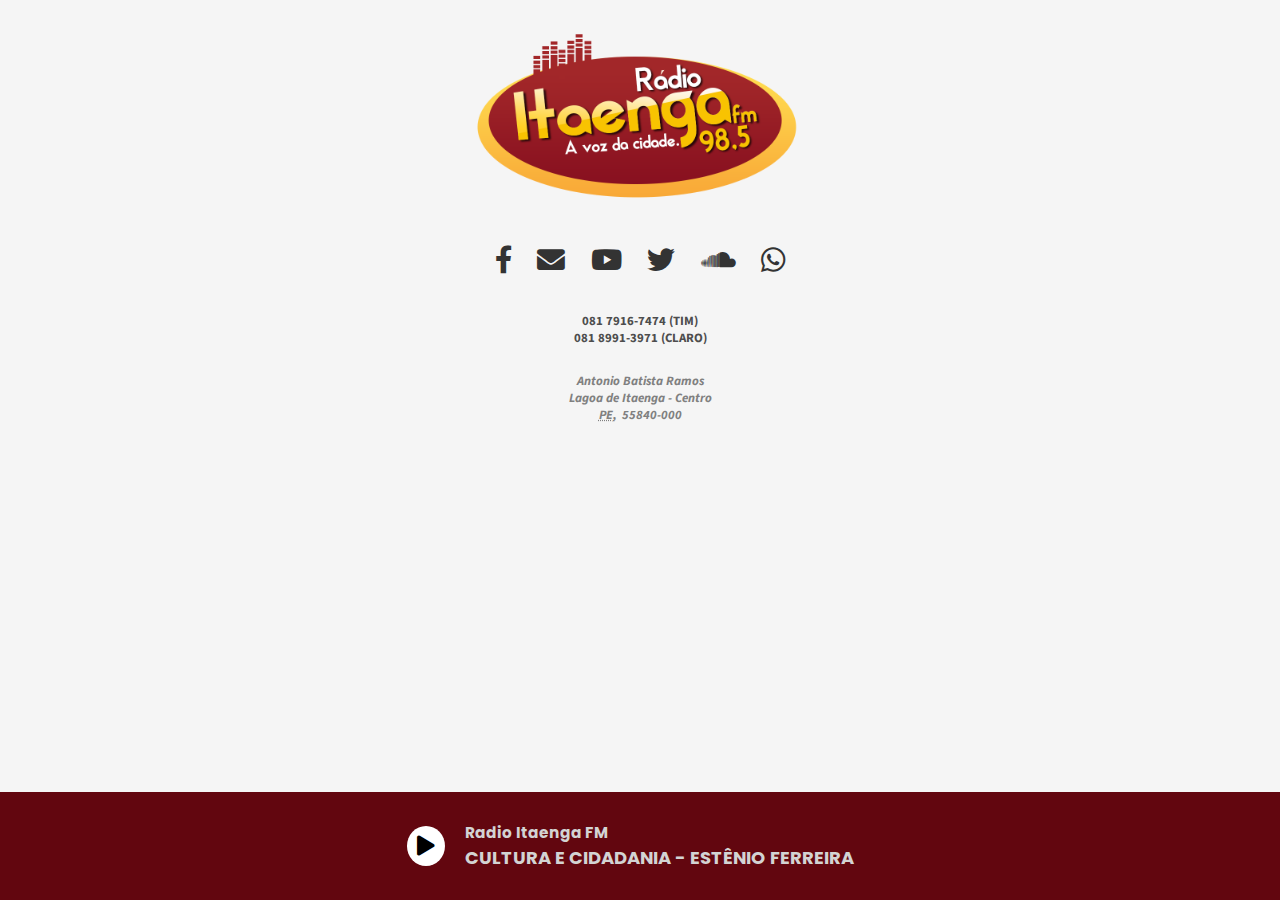
<file: player.html>
<!DOCTYPE html>
<html lang="pt_BR">
  <head>
    <meta content="text/html;charset=utf-8" http-equiv="Content-Type">
    <meta content="utf-8" http-equiv="encoding">
    <meta name="viewport" content="width=device.width, initial-scale=1.0">
    <meta name="title" content="Rádio Itaenga FM 98,5 - A voz da Cidade">
    <meta name="description" content="Sintonize já na única rádio que toca o seu coração, Rádio Itaenga FM 98,5.">
    <link rel="icon" href="https://www.radioitaengafm.com.br/img/logo.png" type="image/x-icon">
    <!-- OpenGraph -->
    <meta property="og:url" content="https://www.radioitaengafm.com.br/">
    <meta property="og:title" content="Rádio Itaenga FM 98,5 - A voz da Cidade">
    <meta property="og:site_name" content="Rádio Itaenga FM 98,5 - A voz da Cidade">
    <meta property="og:description" content="Sintonize já na única rádio que toca o seu coração, Rádio Itaenga FM 98,5.">
    <meta property="og:image" itemprop="image" content="https://www.radioitaengafm.com.br/img/logo.png">
    <meta property="og:image:type" content="image/png">
    <meta property="og:type" content="website">
    <!-- Twitter -->
    <meta property="twitter:card" content="summary_large_image">
    <meta property="twitter:url" content="https://www.radioitaengafm.com.br/">
    <meta property="twitter:title" content="Rádio Itaenga FM 98,5 - A voz da Cidade">
    <meta property="twitter:description" content="Sintonize já na única rádio que toca o seu coração, Rádio Itaenga FM 98,5.">
    <meta property="twitter:image" content="https://www.radioitaengafm.com.br/img/logo.png">
    <link rel="preconnect" href="https://fonts.gstatic.com">
    <link href="https://fonts.googleapis.com/css2?family=Poppins&display=swap" rel="stylesheet">
    <link href="https://fonts.googleapis.com/css2?family=Source+Sans+Pro&display=swap" rel="stylesheet">
    <link rel="stylesheet" href="assets/fonts/f-a/css/all.css">
    <link rel="stylesheet" href="assets/fonts/f-a/css/fontawesome.css">
    <link rel="stylesheet" href="assets/fonts/f-a/css/regular.css">
    <link rel="stylesheet" href="content/css/live/master.css">
    <link rel="stylesheet" href="content/css/live/content.css">
    <title>Ao vivo | Rádio Itaenga FM 98,5 - PE - A rádio do seu coração</title>
  </head>
  <body>
    <main>
      <section class="information">
              <figure>
                <img src="assets/img/logo/logo.png" alt="LOGO - Rádio Itaenga FM 98,5">
              </figure>
              <ul>
                <li>
                  <i class="fab fa-facebook-f" id="facebook"></i>
                </li>
                <li>
                  <i class="fas fa-envelope" id="email"></i>
                </li>
                <li>
                  <i class="fab fa-youtube" id="youtube"></i>
                </li>
                <li>
                  <i class="fab fa-twitter" id="twitter"></i>
                </li>
                <li>
                  <i class="fab fa-soundcloud" id="soundcloud"></i>
                </li>
                <li>
                  <i class="fab fa-whatsapp" id="whatsapp"></i>
                </li>
              </ul>
              <div class="phone">
                <span>081 7916-7474 (TIM)</span></br>
                <span>081 8991-3971 (CLARO)</span>
              </div>
              <address class="vcard">
                <span class="adr">
                  <span class="street-address">Antonio Batista Ramos</span></br>
                  <span class="locality">Lagoa de Itaenga - Centro</span></br>
                  <abbr class="region" title="Pernambuco">PE,</abbr>
                  <span class="postal-code">55840-000</span>
                </span>
              </address>
            </section>
        <section class="player">
          <div class="controls">
            <i class="fas fa-play" id="play"></i>
            <i class="fas fa-pause" id="pause"></i>
            <div class="volume-block">
              <input type="range" orient="vertical" id="volume-control">
            </div>
          </div>
          <audio id="stream">
            <source src="https://node-09.zeno.fm/9fxmqks8rd0uv?rj-ttl=5&amp;rj-tok=AAABdTSd_NAAih7EGuYtHtGaIA&amp;nocache=152">
          </audio>
          <div class="streaming">
            <h3>Radio Itaenga FM</h3>
            <h2>Radio Itaenga FM</h2>
          </div>
        </section>
    </main>

    <script src="content/js/live/socialmedia.js" charset="utf-8"></script>
    <script src="content/js/live/soundprogramation.js" charset="utf-8"></script>
    <script src="content/js/live/player.js" charset="utf-8"></script>
    <script src="content/js/live/loader.js" charset="utf-8"></script>
  </body>
</html>
</file>
<file: content/css/live/master.css>
* {
  margin: 0;
  padding: 0;
  box-sizing: border-box;
  font-family: 'Poppins', sans-serif;
}

html, body {
  background-color: #f5f5f5;
  height: 100%;
}

main {
  height: 88%;
}

@media only screen and (max-width: 600px) {
  main {
    display: flex;
    justify-content: center;
    align-items: center;
  }
}
</file>
<file: content/css/live/content.css>
figure {
  display: flex;
  justify-content: center;
}

figure img {
  width: calc(20vw + 100px);
}

.player {
  width: 100%;
  height: 12%;
  background-color: #62060F;
  position: fixed;
  bottom: 0;
  display: flex;
  justify-content: center;
  align-items: center;
}

ul {
  display: flex;
  justify-content: center;
}

ul li {
  list-style: none;
  display: inline;
}

ul li i {
  margin: 2vw 1vw 1vw 1vw;
  font-size: calc(1vw + 15px);
  color: #333333;
  cursor: pointer;
}

/* Change color to Original when User click or Hover Element*/

#facebook, #email, #youtube, #twitter, #soundcloud, #whatsapp:hover {
  transition: .1s;
}

#facebook:hover {
  color: #040d6a;
}
#email:hover {
  color: #809780;
}
#youtube:hover {
  color: #e30303;
}
#twitter:hover {
  color: #73b8ce;
}
#soundcloud:hover {
  color: #c6830a;
}
#whatsapp:hover {
  color: #0e8716;
}

.phone {
  text-align: center;
}

.phone span {
  font-size: .8em;
  color: #4d4d4d;
  font-weight: bolder;
  font-family: 'Source Sans Pro', sans-serif !important;
}

address, .information .phone {
  text-align: center;
  line-height: 15px;
  margin: 2vw;
}

address span span,abbr {
  font-size: .8em;
  color: #808080;
  font-weight: bolder;
  font-family: 'Source Sans Pro', sans-serif !important;
}

.player i {
  border-radius: 50%;
  padding: 10px;
  background-color: #fff;
  cursor: pointer;
  font-size: 20px;
}

.controls {
  display: flex;
  justify-content: center;
}

#play {
  display: flex;
  z-index: 2;
}
#pause {
  display: none;
  z-index: 2;
}

.streaming {
  margin: 20px;
}

.player h3 {
  font-size: 1.7vh;
  color: #d3d3d3;
}
.player h2 {
  font-size: 2vh;
  color: #d3d3d3;
  max-width: 70vw;
}

.controls:hover .volume-block {
  display: block;
}

.volume-block {
  position: absolute;
  background-color: #62060F;
  border-top-left-radius: 20px;
  border-top-right-radius: 20px;
  padding: 10px;
  bottom: 50%;
  display: none;
  z-index: 1;
}

.volume-block input::-webkit-slider-thumb, input::-moz-range-thumb {
  background-color: white;
  border: none;
  cursor: pointer;
}

#volume-control {
  background-color: white;
  width: 5px;
  border-top-left-radius: 20px;
  border-top-right-radius: 20px;
}

@media only screen and (max-width: 600px) {
  figure img {
    width: 70vw;
  }

  ul li i {
    margin: 2vw 1vw 1vw 1vw;
    font-size: 6vw;
    color: #333333;
    cursor: pointer;
  }

  address, .information .phone {
    text-align: center;
    line-height: 15px;
    margin: 10vw;
  }

  .volume-block {
    display: none;
  }
}
</file>
<file: assets/fonts/f-a/css/regular.css>
/*!
 * Font Awesome Free 5.15.1 by @fontawesome - https://fontawesome.com
 * License - https://fontawesome.com/license/free (Icons: CC BY 4.0, Fonts: SIL OFL 1.1, Code: MIT License)
 */
@font-face {
  font-family: 'Font Awesome 5 Free';
  font-style: normal;
  font-weight: 400;
  font-display: block;
  src: url("../webfonts/fa-regular-400.eot");
  src: url("../webfonts/fa-regular-400.eot?#iefix") format("embedded-opentype"), url("../webfonts/fa-regular-400.woff2") format("woff2"), url("../webfonts/fa-regular-400.woff") format("woff"), url("../webfonts/fa-regular-400.ttf") format("truetype"), url("../webfonts/fa-regular-400.svg#fontawesome") format("svg"); }

.far {
  font-family: 'Font Awesome 5 Free';
  font-weight: 400; }
</file>
